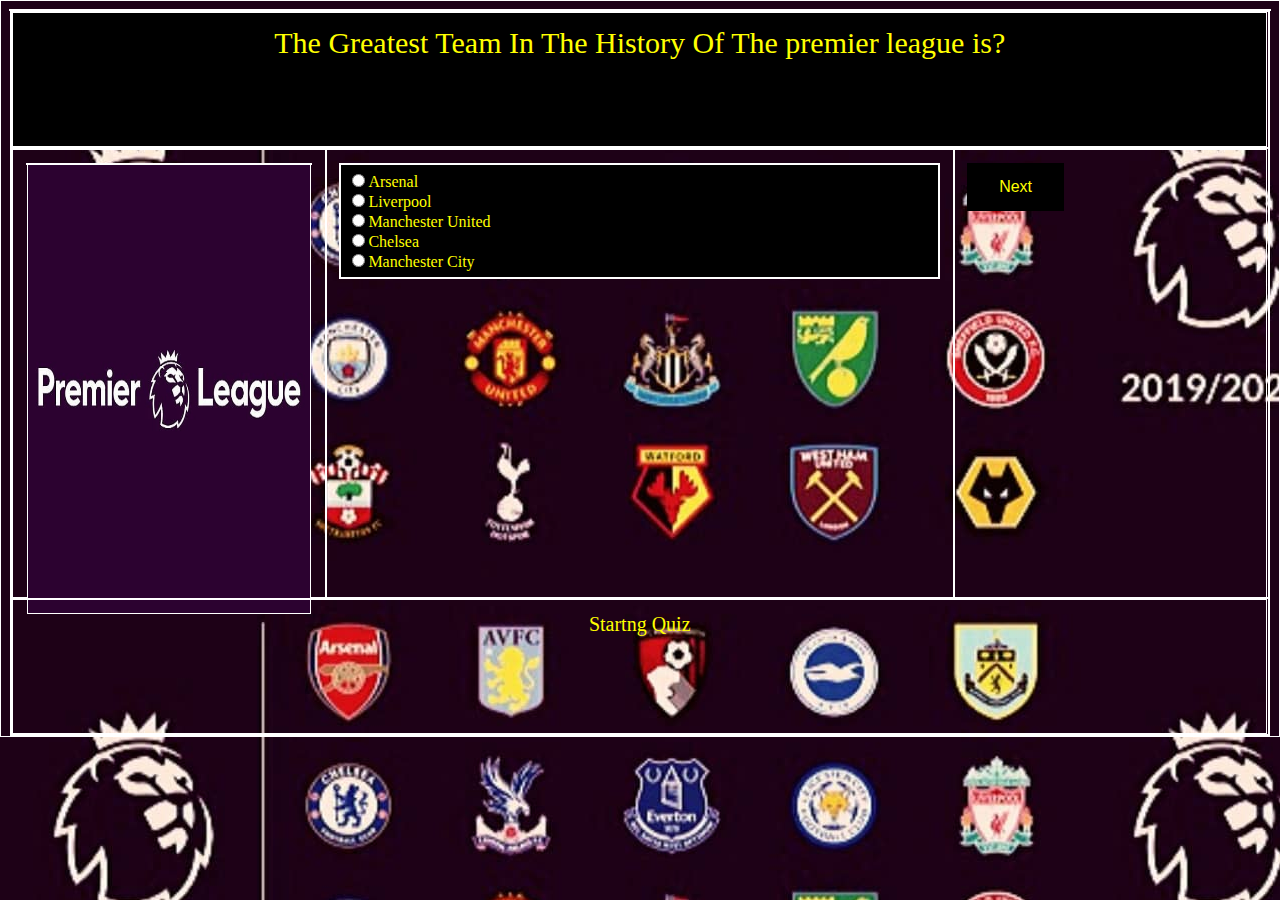
<file: index.html>
<!DOCTYPE html>
<html lang="en">
<head>
    <meta charset="UTF-8">
    <meta name="viewport" content="width=device-width, initial-scale=1.0">
    <link rel="stylesheet" type="text/css" href="style.css">
    <script src="script.js"></script>
    <title>Task 3</title>
</head>
<body>
   
    <main>
        <div class="row center">
            <div class="col-12 p-1 small-height"> The Greatest Team In The History Of The premier league is?</div>  
        </div>
        <div class="row half-height">
           <div class="col-3 center inherit">
               <div><img src="premier league.jpg" class="premier half-height row"></div>
           </div>
           <div class="col-6 inherit">
              <div class="row">
                <div class="col-12 p-2 mb-2 p-5">
                <input type="radio" name="question0" value="A">Arsenal<br>
                <input type="radio" name="question0" value="B">Liverpool<br>
                <input type="radio" name="question0" value="C">Manchester United<br>
                <input type="radio" name="question0" value="D">Chelsea<br>
                <input type="radio" name="question0" value="E">Manchester City<br>
                </div>
              </div>
           </div>
           <div class="col-3 inherit">
               <button type="button" onclick="document.location = 'page2.html'">Next</button>
           </div>
        </div>

        <div class="row center">
            <div class="col-12 p-3 small-height">Startng Quiz</div>
        </div>
    </main>
</body>
</html>
</file>
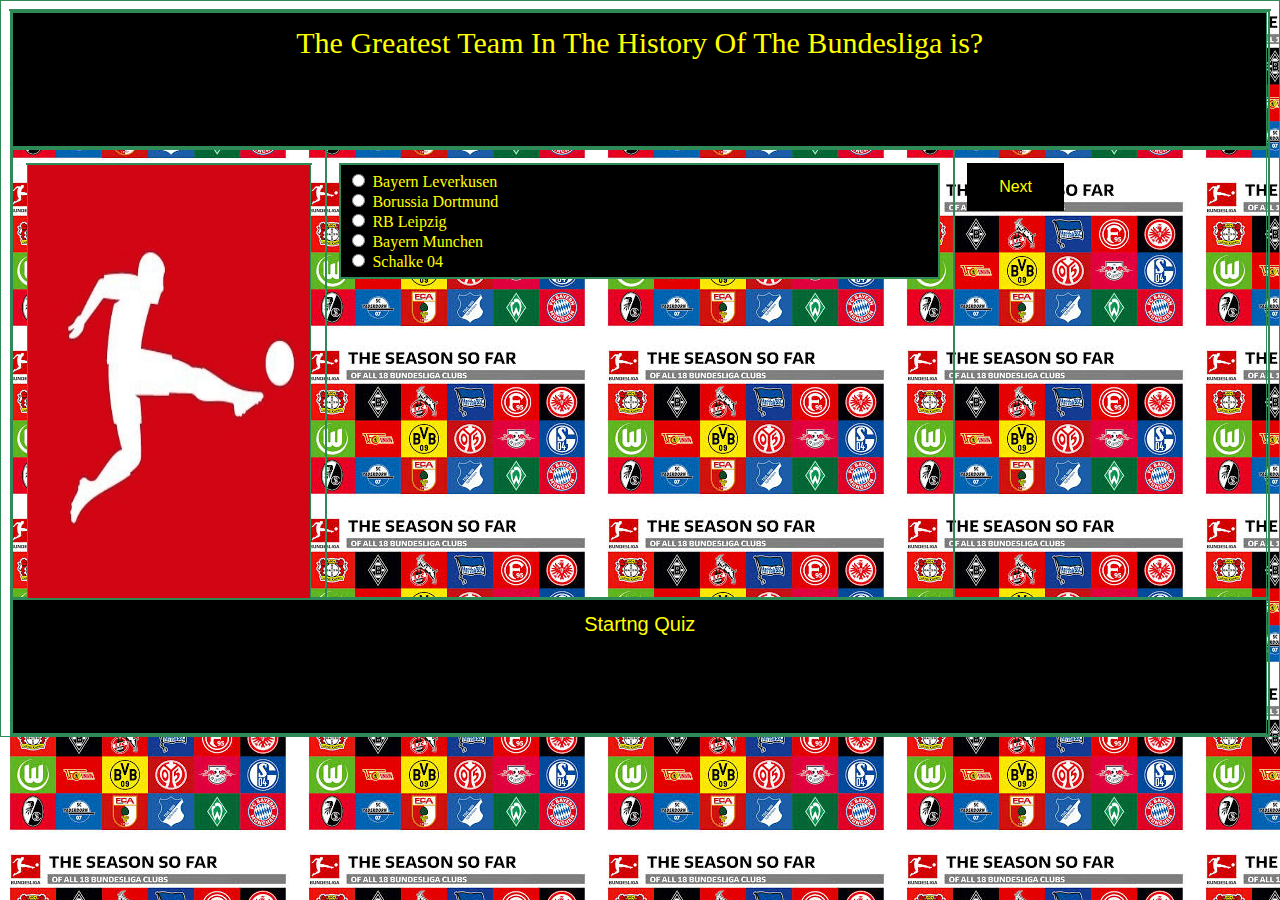
<file: page2.html>
<!DOCTYPE html>
<html lang="en">
<head>
    <meta charset="UTF-8">
    <meta name="viewport" content="width=device-width, initial-scale=1.0">
    <link rel="stylesheet" type="text/css" href="page2.css">
    <script src="script.js"></script>
    <title>Task 3</title>
</head>
<body>
    <main>
        <div class="row center">
            <div class="col-12 p-1 small-height"> The Greatest Team In The History Of The Bundesliga is?</div>  
        </div>
        <div class="row half-height">
           <div class="col-3 center inherit">
               <div><img src="bundesliga.jpg" class="premier half-height row"></div>
           </div>
           <div class="col-6 inherit">
              <div class="row">
                  <div class="col-12 p-2 mb-2 p-5">
                <input type="radio" name="question1" value="A"> Bayern Leverkusen<br>
                <input type="radio" name="question1" value="B"> Borussia Dortmund<br>
                <input type="radio" name="question1" value="C"> RB Leipzig<br>
                <input type="radio" name="question1" value="D"> Bayern Munchen<br>
                <input type="radio" name="question1" value="E"> Schalke 04<br>
                </div>
              </div>
           </div>
           <div class="col-3 inherit">
            <button type="button" onclick="document.location = 'page3.html'">Next</button>
           </div>
        </div>

        <div class="row center">
            <div class="col-12 p-3 small-height">Startng Quiz</div>
        </div>
    </main>
</body>
</html>
</file>
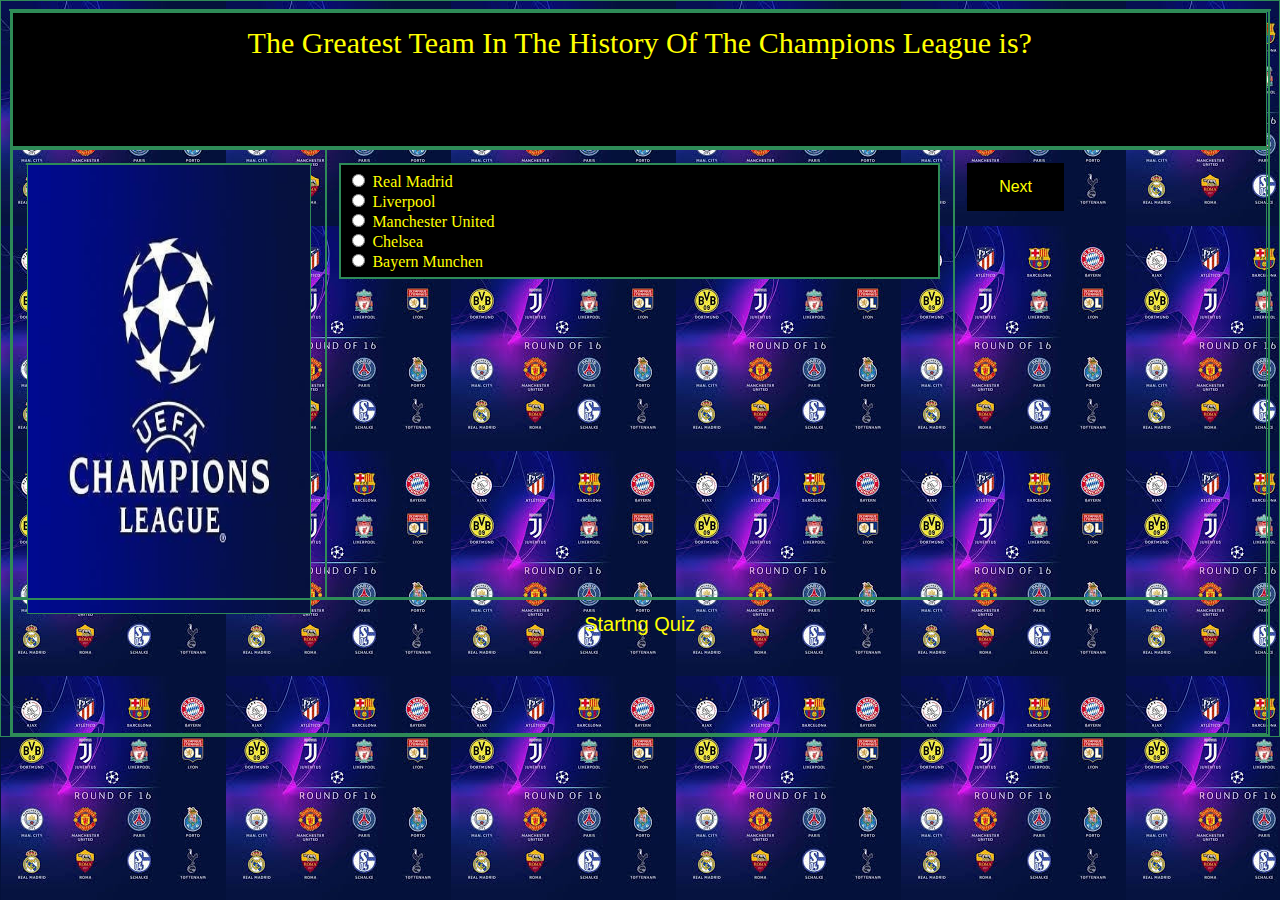
<file: page3.html>
<!DOCTYPE html>
<html lang="en">
<head>
    <meta charset="UTF-8">
    <meta name="viewport" content="width=device-width, initial-scale=1.0">
    <link rel="stylesheet" type="text/css" href="page3.css">
    <script src="script.js"></script>
    <title>Task 3</title>
</head>
<body>
    <main>
        <div class="row center">
            <div class="col-12 p-1 small-height"> The Greatest Team In The History Of The Champions League is?</div>  
        </div>
        <div class="row half-height">
           <div class="col-3 center inherit">
               <div><img src="champions league.jpg" class="premier half-height row"></div>
           </div>
           <div class="col-6 inherit">
               <div class="row">
                  <div class="col-12 p-2 mb-2 p-5">
                      <input type="radio" name="question2" value="A"> Real Madrid<br>
                      <input type="radio" name="question2" value="B"> Liverpool<br>
                      <input type="radio" name="question2" value="C"> Manchester United<br>
                      <input type="radio" name="question2" value="D"> Chelsea<br>
                      <input type="radio" name="question2" value="E"> Bayern Munchen<br>
                    </div>
                </div>
            </div>
           <div class="col-3 inherit">
               <button type="button" onclick="document.location = 'page4.html'">Next</button>
             
           </div>
        </div>

        <div class="row center">
            <div class="col-12 p-3 small-height">Startng Quiz</div>
        </div>
    </main>
</body>
</html>
</file>
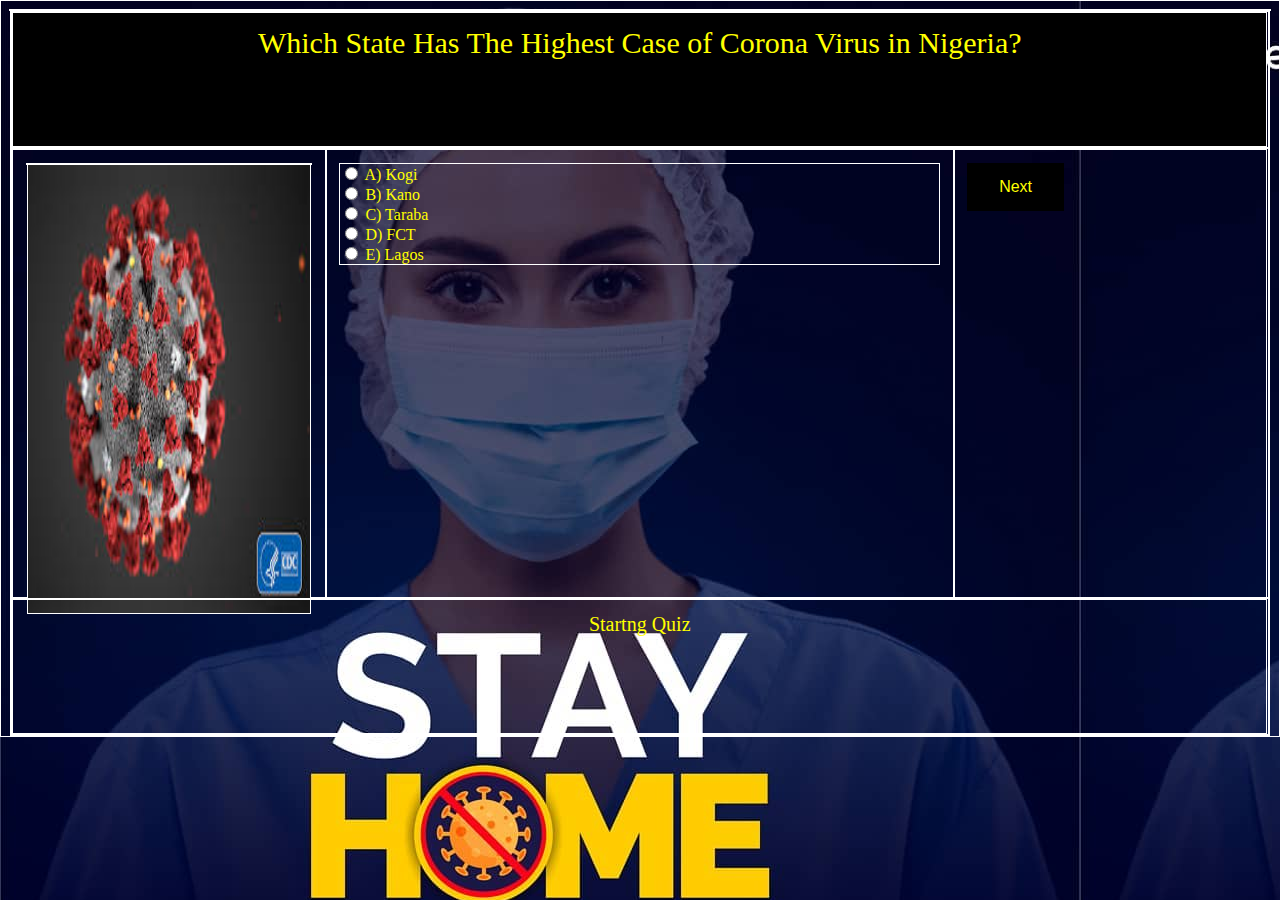
<file: page4.html>
<!DOCTYPE html>
<html lang="en">
<head>
    <meta charset="UTF-8">
    <meta name="viewport" content="width=device-width, initial-scale=1.0">
    <link rel="stylesheet" type="text/css" href="page4.css">
    <title>Task 3</title>
</head>
<body class="mobile">
    <main>
        <div class="row center">
            <div class="col-12 p-1 small-height"> Which State Has The Highest Case of Corona Virus in Nigeria?</div>  
        </div>
        <div class="row half-height">
           <div class="col-3 center inherit">
               <div><img src="coronalogo.jpeg" class="premier half-height row"></div>
           </div>
           <div class="col-6 inherit">
              <div class="row">
                <input type="radio" name="question3" value="A"> A) Kogi</br>
                <input type="radio" name="question3" value="B"> B) Kano<br>
                <input type="radio" name="question3" value="C"> C) Taraba<br>
                <input type="radio" name="question3" value="D"> D) FCT<br>
                <input type="radio" name="question3" value="E"> E) Lagos<br>
              </div>
           </div>
           <div class="col-3 inherit">
               <button type="button" onclick="document.location = 'page5.html'">Next</button>
           </div>
        </div>

        <div class="row center">
            <div class="col-12 p-3 small-height">Startng Quiz</div>
        </div>
    </main>
</body>
</html>
</file>
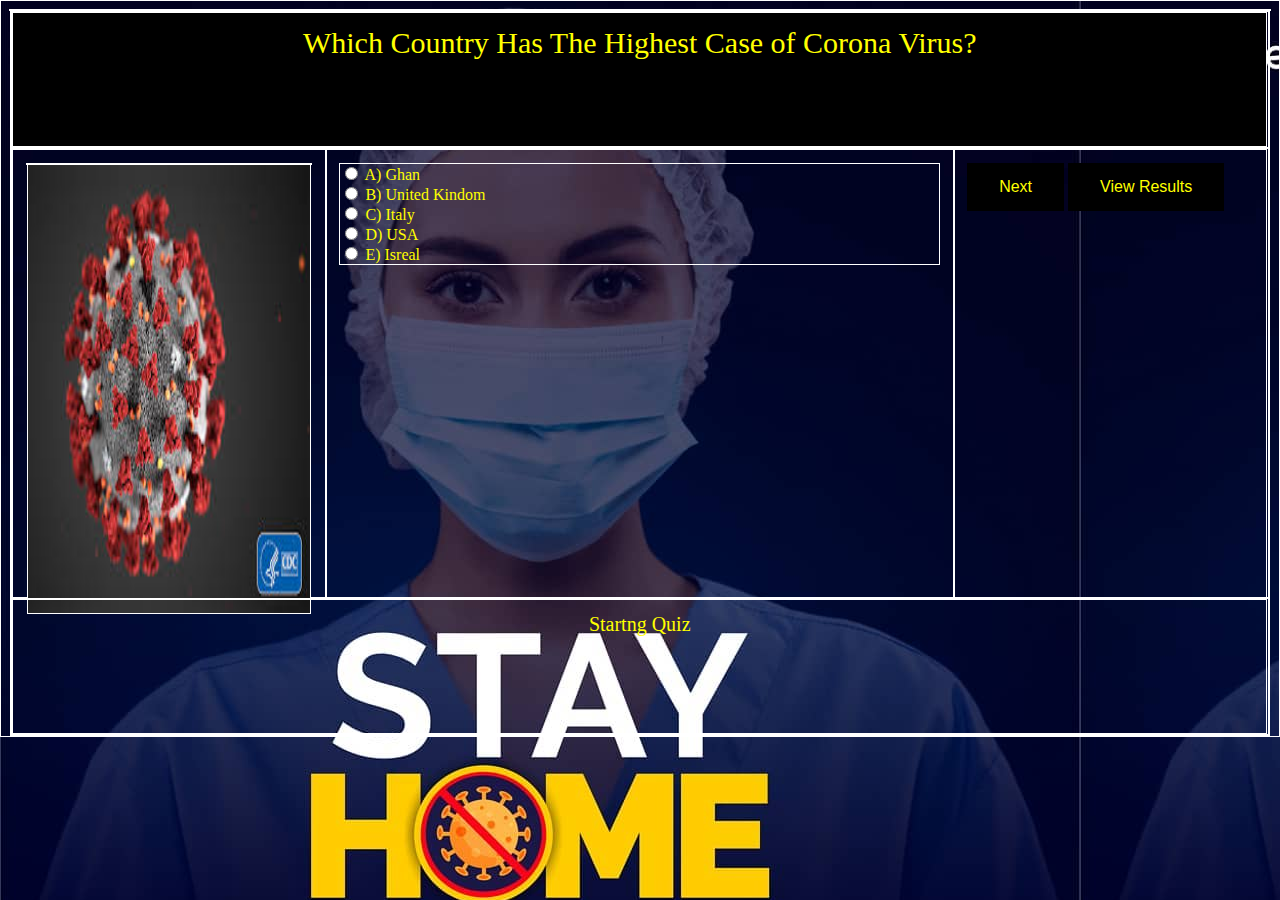
<file: page5.html>
<!DOCTYPE html>
<html lang="en">
<head>
    <meta charset="UTF-8">
    <meta name="viewport" content="width=device-width, initial-scale=1.0">
    <link rel="stylesheet" type="text/css" href="page5.css">
    <title>Task 3</title>
</head>
<body class="mobile">
    <main>
        <div class="row center">
            <div class="col-12 p-1 small-height"> Which Country Has The Highest Case of Corona Virus?</div>  
        </div>
        <div class="row half-height">
           <div class="col-3 center inherit">
               <div><img src="coronalogo.jpeg" class="premier half-height row"></div>
           </div>
           <div class="col-6 inherit">
              <div class="row">
                <input type="radio" name="question3" value="A"> A) Ghan</br>
                <input type="radio" name="question3" value="B"> B) United Kindom<br>
                <input type="radio" name="question3" value="C"> C) Italy<br>
                <input type="radio" name="question3" value="D"> D) USA<br>
                <input type="radio" name="question3" value="E"> E) Isreal<br>
              </div>
           </div>
           <div class="col-3 inherit">
               <button type="button" onclick="document.location = 'page4.html'">Next</button>
               <button onclick="returnScore()">View Results</button>
           </div>
        </div>

        <div class="row center">
            <div class="col-12 p-3 small-height">Startng Quiz</div>
        </div>
    </main>
</body>
</html>
</file>
<file: style.css>
* {
    box-sizing: border-box;
    border: 1px solid white;
    color: yellow;
}

.row, main {
    
    width: 100%;
    float: left;
 
}

body{
    background-image: url(premier.jpg);
    

}

.p-1 {
    font-size: 30px;
    font-family: 'Times New Roman', Times, serif;
    color: yellow;
    background-color: black;
}

.p-2 {
    background-color: black;
    color: yellow;
}

.p-3 {
    font-size: 20px;
}
button {
    background-color: black;
    border: none;
    color: yellow;
    padding: 15px 32px;
    text-align: center;
    display: inline-block;
    font-size: 16px;
    justify-content: center;
    align-items: center;
}


.half-height {
      height: 50vh;
}

.quater-height{
       height: 25vh;
}

.small-height{
       height: 15vh;

}

.inherit {
    height: inherit;
}

.mn-2 {
    margin-bottom: 5px;
}

.p-5 {
    padding: 10px 5px;
}

.center {
    text-align: center;
}

.col-1 { width: 8.33%; }
.col-2 { width: 16.66%; }
.col-3 { width: 24.99%; }
.col-4 { width: 33.32%; }
.col-5 { width: 41.65%; }
.col-6 { width: 49.98%; }
.col-7 { width: 58.31%; }
.col-8 { width: 66.64%; }
.col-9 { width: 74.97%; }
.col-10 { width: 83.3%; }
.col-11 { width: 91.63%; }
.col-12 { width: 99.96%; }

[class*="col-"] {
    float: left;
    padding: 1%;
}
</file>
<file: page2.css>
* {
    box-sizing: border-box;
    border: 1px solid seagreen;
    color: yellow;
}



.row, main {
    
    width: 100%;
    float: left;
 
}

body{
    background-image: url(bundesliga1.jpg);
}

.p-1 {
    font-size: 30px;
    font-family: 'Times New Roman', Times, serif;
    color: yellow;
    background-color: black;
}

.p-2 {
    background-color: black;
    color: yellow;
}

.p-3 {
    font-size: 20px;
    font-family: 'Segoe UI', Tahoma, Geneva, Verdana, sans-serif;
    background-color: black;
}
.b-1 {
    background-color: yellowgreen;
    align-items: center;
    justify-items: center;
}
.half-height {
      height: 50vh;
}

.quater-height{
       height: 25vh;
}

.small-height{
       height: 15vh;

}

.inherit {
    height: inherit;
}

.mn-2 {
    margin-bottom: 5px;
}

.p-5 {
    padding: 10px 5px;
}

.center {
    text-align: center;
}

.col-1 { width: 8.33%; }
.col-2 { width: 16.66%; }
.col-3 { width: 24.99%; }
.col-4 { width: 33.32%; }
.col-5 { width: 41.65%; }
.col-6 { width: 49.98%; }
.col-7 { width: 58.31%; }
.col-8 { width: 66.64%; }
.col-9 { width: 74.97%; }
.col-10 { width: 83.3%; }
.col-11 { width: 91.63%; }
.col-12 { width: 99.96%; }

[class*="col-"] {
    float: left;
    padding: 1%;
}

button {
    background-color: black;
    border: none;
    color: yellow;
    padding: 15px 32px;
    text-align: center;
    display: inline-block;
    font-size: 16px;
    justify-content: center;
    align-items: center;
}
</file>
<file: page3.css>
* {
    box-sizing: border-box;
    border: 1px solid seagreen;
    color: yellow;
}

.row, main {
    
    width: 100%;
    float: left;
 
}

body{
    background-image: url(champion.jpg);
}

.p-1{
    font-size: 30px;
    font-family: 'Times New Roman', Times, serif;
    color: yellow;
    background-color: black;
}

.p-2 {
    background-color: black;
    color: yellow;
}

.p-3 {
    font-size: 20px;
    font-family: sans-serif;
}

button {
    background-color: black;
    border: none;
    color: yellow;
    padding: 15px 32px;
    text-align: center;
    display: inline-block;
    font-size: 16px;
    justify-content: center;
    align-items: center;
}


.half-height {
      height: 50vh;
}

.quater-height{
       height: 25vh;
}

.small-height{
       height: 15vh;

}

.inherit {
    height: inherit;
}

.mn-2 {
    margin-bottom: 5px;
}

.p-5 {
    padding: 10px 5px;
}

.center {
    text-align: center;
}

.col-1 { width: 8.33%; }
.col-2 { width: 16.66%; }
.col-3 { width: 24.99%; }
.col-4 { width: 33.32%; }
.col-5 { width: 41.65%; }
.col-6 { width: 49.98%; }
.col-7 { width: 58.31%; }
.col-8 { width: 66.64%; }
.col-9 { width: 74.97%; }
.col-10 { width: 83.3%; }
.col-11 { width: 91.63%; }
.col-12 { width: 99.96%; }

[class*="col-"] {
    float: left;
    padding: 1%;
}
</file>
<file: page4.css>
* {
    box-sizing: border-box;
    border: 1px solid white;
    color: yellow;
}



@media (min-width: 320px){
.row, main {
    
    width: 100%;
    float: left;
 
}

body{
    background-image: url(eventhive.jpg);
    background-attachment: fixed;
}

.p-1 {
    font-size: 30px;
    font-family: 'Times New Roman', Times, serif;
    color: yellow;
    background-color: black;
}

.p-2 {
    background-color: black;
    color: yellow;
}

.p-3 {
    font-size: 20px;
}
button {
    background-color: black;
    border: none;
    color: yellow;
    padding: 15px 32px;
    text-align: center;
    display: inline-block;
    font-size: 16px;
    justify-content: center;
    align-items: center;
}


.half-height {
      height: 50vh;
}

.quater-height{
       height: 25vh;
}

.small-height{
       height: 15vh;

}

.inherit {
    height: inherit;
}

.mn-2 {
    margin-bottom: 5px;
}

.p-5 {
    padding: 10px 5px;
}

.center {
    text-align: center;
}

.col-1 { width: 8.33%; }
.col-2 { width: 16.66%; }
.col-3 { width: 24.99%; }
.col-4 { width: 33.32%; }
.col-5 { width: 41.65%; }
.col-6 { width: 49.98%; }
.col-7 { width: 58.31%; }
.col-8 { width: 66.64%; }
.col-9 { width: 74.97%; }
.col-10 { width: 83.3%; }
.col-11 { width: 91.63%; }
.col-12 { width: 99.96%; }

[class*="col-"] {
    float: left;
    padding: 1%;
}
}

@media (min-width: 768px){
    .row, main {
    
        width: 100%;
        float: left;
     
    }
    
    body{
        background-image: url(eventhive.jpg);
        
    
    }
    
    .p-1 {
        font-size: 30px;
        font-family: 'Times New Roman', Times, serif;
        color: yellow;
        background-color: black;
    }
    
    .p-2 {
        background-color: black;
        color: yellow;
    }
    
    .p-3 {
        font-size: 20px;
    }
    button {
        background-color: black;
        border: none;
        color: yellow;
        padding: 15px 32px;
        text-align: center;
        display: inline-block;
        font-size: 16px;
        justify-content: center;
        align-items: center;
    }
    
    
    .half-height {
          height: 50vh;
    }
    
    .quater-height{
           height: 25vh;
    }
    
    .small-height{
           height: 15vh;
    
    }
    
    .inherit {
        height: inherit;
    }
    
    .mn-2 {
        margin-bottom: 5px;
    }
    
    .p-5 {
        padding: 10px 5px;
    }
    
    .center {
        text-align: center;
    }
    
    .col-1 { width: 8.33%; }
    .col-2 { width: 16.66%; }
    .col-3 { width: 24.99%; }
    .col-4 { width: 33.32%; }
    .col-5 { width: 41.65%; }
    .col-6 { width: 49.98%; }
    .col-7 { width: 58.31%; }
    .col-8 { width: 66.64%; }
    .col-9 { width: 74.97%; }
    .col-10 { width: 83.3%; }
    .col-11 { width: 91.63%; }
    .col-12 { width: 99.96%; }
    
    [class*="col-"] {
        float: left;
        padding: 1%;
    }
}

@media (min-width: 992px){
    .row, main {
    
        width: 100%;
        float: left;
     
    }
    
    body{
        background-image: url(eventhive.jpg);
        
    
    }
    
    .p-1 {
        font-size: 30px;
        font-family: 'Times New Roman', Times, serif;
        color: yellow;
        background-color: black;
    }
    
    .p-2 {
        background-color: black;
        color: yellow;
    }
    
    .p-3 {
        font-size: 20px;
    }
    button {
        background-color: black;
        border: none;
        color: yellow;
        padding: 15px 32px;
        text-align: center;
        display: inline-block;
        font-size: 16px;
        justify-content: center;
        align-items: center;
    }
    
    
    .half-height {
          height: 50vh;
    }
    
    .quater-height{
           height: 25vh;
    }
    
    .small-height{
           height: 15vh;
    
    }
    
    .inherit {
        height: inherit;
    }
    
    .mn-2 {
        margin-bottom: 5px;
    }
    
    .p-5 {
        padding: 10px 5px;
    }
    
    .center {
        text-align: center;
    }
    
    .col-1 { width: 8.33%; }
    .col-2 { width: 16.66%; }
    .col-3 { width: 24.99%; }
    .col-4 { width: 33.32%; }
    .col-5 { width: 41.65%; }
    .col-6 { width: 49.98%; }
    .col-7 { width: 58.31%; }
    .col-8 { width: 66.64%; }
    .col-9 { width: 74.97%; }
    .col-10 { width: 83.3%; }
    .col-11 { width: 91.63%; }
    .col-12 { width: 99.96%; }
    
    [class*="col-"] {
        float: left;
        padding: 1%;
    }
}
</file>
<file: page5.css>
* {
    box-sizing: border-box;
    border: 1px solid white;
    color: yellow;
}



@media (min-width: 320px){
.row, main {
    
    width: 100%;
    float: left;
 
}

body{
    background-image: url(eventhive.jpg);
    background-attachment: fixed;
}

.p-1 {
    font-size: 30px;
    font-family: 'Times New Roman', Times, serif;
    color: yellow;
    background-color: black;
}

.p-2 {
    background-color: black;
    color: yellow;
}

.p-3 {
    font-size: 20px;
}
button {
    background-color: black;
    border: none;
    color: yellow;
    padding: 15px 32px;
    text-align: center;
    display: inline-block;
    font-size: 16px;
    justify-content: center;
    align-items: center;
}


.half-height {
      height: 50vh;
}

.quater-height{
       height: 25vh;
}

.small-height{
       height: 15vh;

}

.inherit {
    height: inherit;
}

.mn-2 {
    margin-bottom: 5px;
}

.p-5 {
    padding: 10px 5px;
}

.center {
    text-align: center;
}

.col-1 { width: 8.33%; }
.col-2 { width: 16.66%; }
.col-3 { width: 24.99%; }
.col-4 { width: 33.32%; }
.col-5 { width: 41.65%; }
.col-6 { width: 49.98%; }
.col-7 { width: 58.31%; }
.col-8 { width: 66.64%; }
.col-9 { width: 74.97%; }
.col-10 { width: 83.3%; }
.col-11 { width: 91.63%; }
.col-12 { width: 99.96%; }

[class*="col-"] {
    float: left;
    padding: 1%;
}
}

@media (min-width: 768px){
    .row, main {
    
        width: 100%;
        float: left;
     
    }
    
    body{
        background-image: url(eventhive.jpg);
        
    
    }
    
    .p-1 {
        font-size: 30px;
        font-family: 'Times New Roman', Times, serif;
        color: yellow;
        background-color: black;
    }
    
    .p-2 {
        background-color: black;
        color: yellow;
    }
    
    .p-3 {
        font-size: 20px;
    }
    button {
        background-color: black;
        border: none;
        color: yellow;
        padding: 15px 32px;
        text-align: center;
        display: inline-block;
        font-size: 16px;
        justify-content: center;
        align-items: center;
    }
    
    
    .half-height {
          height: 50vh;
    }
    
    .quater-height{
           height: 25vh;
    }
    
    .small-height{
           height: 15vh;
    
    }
    
    .inherit {
        height: inherit;
    }
    
    .mn-2 {
        margin-bottom: 5px;
    }
    
    .p-5 {
        padding: 10px 5px;
    }
    
    .center {
        text-align: center;
    }
    
    .col-1 { width: 8.33%; }
    .col-2 { width: 16.66%; }
    .col-3 { width: 24.99%; }
    .col-4 { width: 33.32%; }
    .col-5 { width: 41.65%; }
    .col-6 { width: 49.98%; }
    .col-7 { width: 58.31%; }
    .col-8 { width: 66.64%; }
    .col-9 { width: 74.97%; }
    .col-10 { width: 83.3%; }
    .col-11 { width: 91.63%; }
    .col-12 { width: 99.96%; }
    
    [class*="col-"] {
        float: left;
        padding: 1%;
    }
}

@media (min-width: 992px){
    .row, main {
    
        width: 100%;
        float: left;
     
    }
    
    body{
        background-image: url(eventhive.jpg);
        
    
    }
    
    .p-1 {
        font-size: 30px;
        font-family: 'Times New Roman', Times, serif;
        color: yellow;
        background-color: black;
    }
    
    .p-2 {
        background-color: black;
        color: yellow;
    }
    
    .p-3 {
        font-size: 20px;
    }
    button {
        background-color: black;
        border: none;
        color: yellow;
        padding: 15px 32px;
        text-align: center;
        display: inline-block;
        font-size: 16px;
        justify-content: center;
        align-items: center;
    }
    
    
    .half-height {
          height: 50vh;
    }
    
    .quater-height{
           height: 25vh;
    }
    
    .small-height{
           height: 15vh;
    
    }
    
    .inherit {
        height: inherit;
    }
    
    .mn-2 {
        margin-bottom: 5px;
    }
    
    .p-5 {
        padding: 10px 5px;
    }
    
    .center {
        text-align: center;
    }
    
    .col-1 { width: 8.33%; }
    .col-2 { width: 16.66%; }
    .col-3 { width: 24.99%; }
    .col-4 { width: 33.32%; }
    .col-5 { width: 41.65%; }
    .col-6 { width: 49.98%; }
    .col-7 { width: 58.31%; }
    .col-8 { width: 66.64%; }
    .col-9 { width: 74.97%; }
    .col-10 { width: 83.3%; }
    .col-11 { width: 91.63%; }
    .col-12 { width: 99.96%; }
    
    [class*="col-"] {
        float: left;
        padding: 1%;
    }
}
</file>
